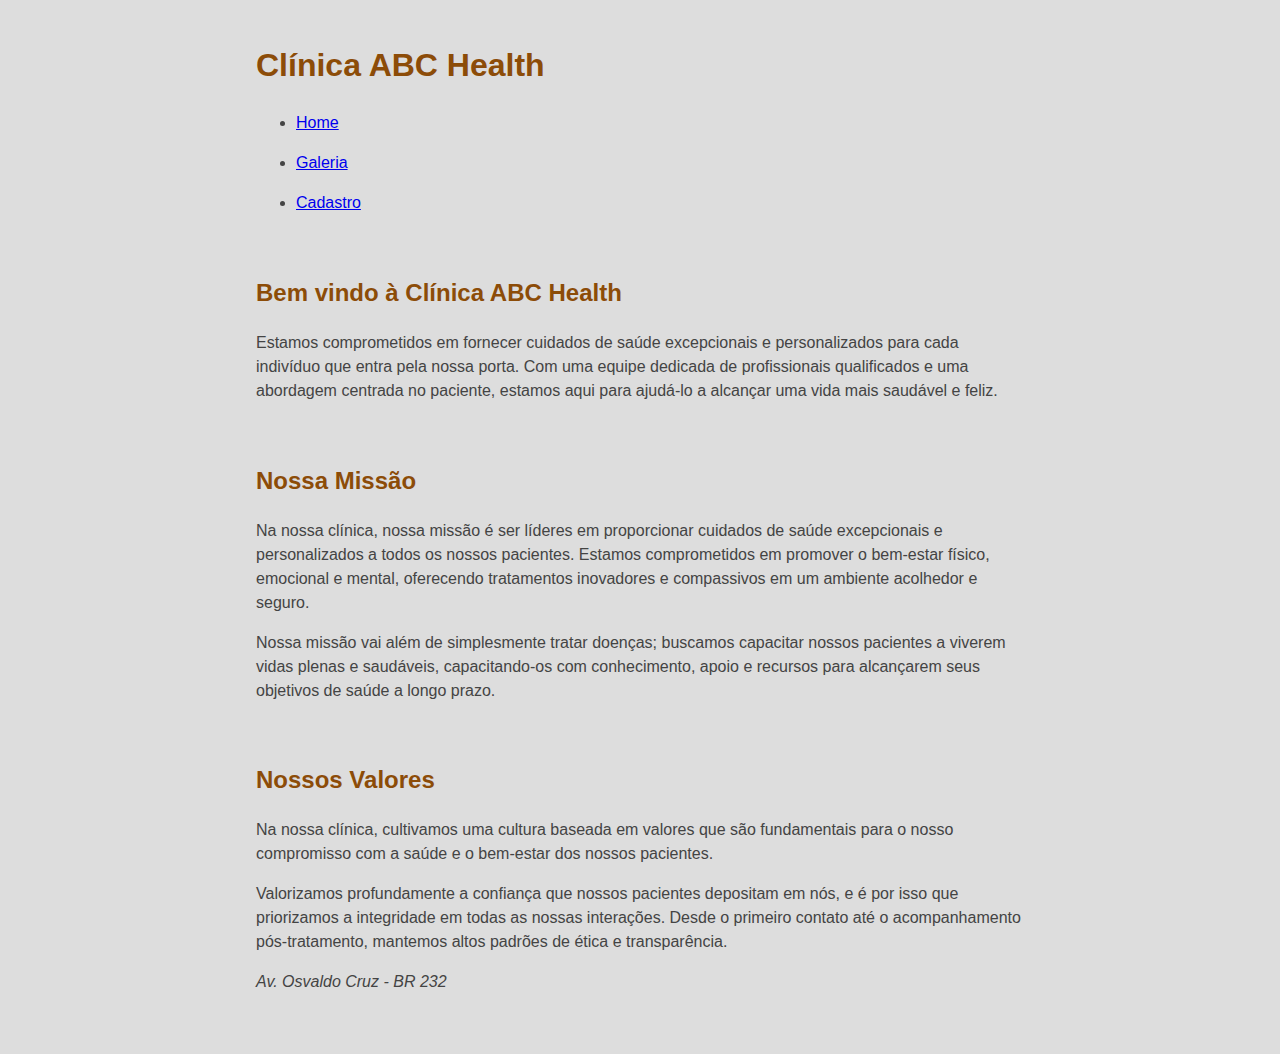
<file: index.html>
<!DOCTYPE html>
<html lang="en">
  <head>
    <meta charset="UTF-8" />
    <meta name="viewport" content="width=device-width, initial-scale=1.0" />
    <title>Clínica</title>
  </head>
  <link rel="stylesheet" type="text/css" href="styles.css" />
  <body>
    <h1>Clínica ABC Health</h1>
    <ul>
      <li><a href="index.html">Home</a></li>
    </ul>
    <ul>
      <li><a href="galery.html">Galeria</a></li>
    </ul>
    <ul>
      <li><a href="register.html">Cadastro</a></li>
    </ul>
    <br />
    <h2>Bem vindo à Clínica ABC Health</h2>
    <p>
      Estamos comprometidos em fornecer cuidados de saúde excepcionais e
      personalizados para cada indivíduo que entra pela nossa porta. Com uma
      equipe dedicada de profissionais qualificados e uma abordagem centrada no
      paciente, estamos aqui para ajudá-lo a alcançar uma vida mais saudável e
      feliz.
    </p>
    <br />
    <h2>Nossa Missão</h2>
    <p>
      Na nossa clínica, nossa missão é ser líderes em proporcionar cuidados de
      saúde excepcionais e personalizados a todos os nossos pacientes. Estamos
      comprometidos em promover o bem-estar físico, emocional e mental,
      oferecendo tratamentos inovadores e compassivos em um ambiente acolhedor e
      seguro.
    </p>
    <p>
      Nossa missão vai além de simplesmente tratar doenças; buscamos capacitar
      nossos pacientes a viverem vidas plenas e saudáveis, capacitando-os com
      conhecimento, apoio e recursos para alcançarem seus objetivos de saúde a
      longo prazo.
    </p>
    <br />
    <h2>Nossos Valores</h2>
    <p>
      Na nossa clínica, cultivamos uma cultura baseada em valores que são
      fundamentais para o nosso compromisso com a saúde e o bem-estar dos nossos
      pacientes.
    </p>
    <p>
      Valorizamos profundamente a confiança que nossos pacientes depositam em
      nós, e é por isso que priorizamos a integridade em todas as nossas
      interações. Desde o primeiro contato até o acompanhamento pós-tratamento,
      mantemos altos padrões de ética e transparência.
    </p>
    <p><i>Av. Osvaldo Cruz - BR 232</i></p>
    <br />
  </body>
</html>
</file>
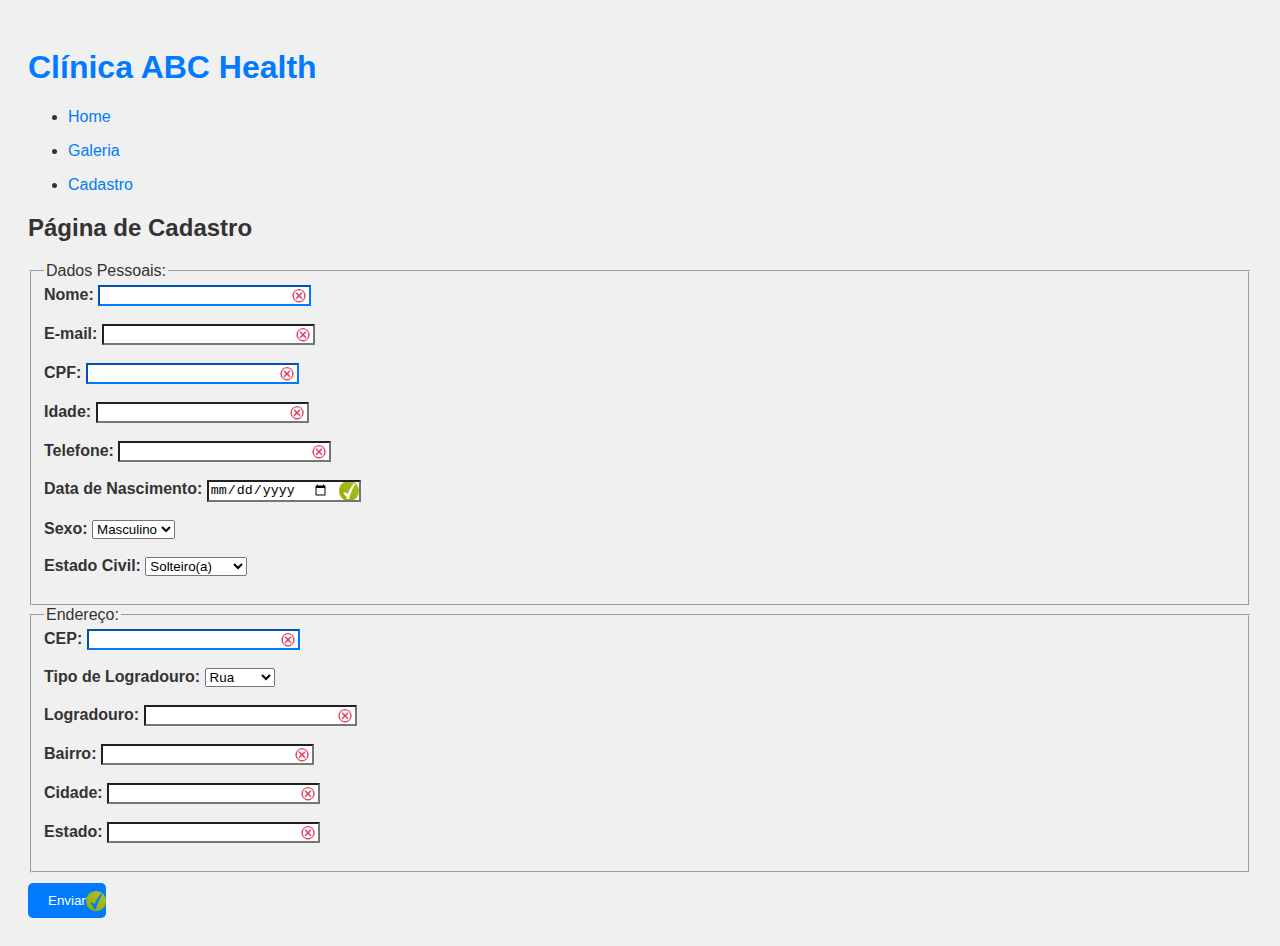
<file: cadastro.html>
<!DOCTYPE html>
<html lang="pt-br">
  <head>
    <meta charset="UTF-8" />
    <meta name="viewport" content="width=device-width, initial-scale=1.0" />
    <title>Página de Cadastro</title>
  </head>
  <link rel="stylesheet" type="text/css" href="style.css" />
  <body>
    <h1>Clínica ABC Health</h1>
    <ul>
      <li><a href="index.html">Home</a></li>
    </ul>
    <ul>
      <li><a href="galeria.html">Galeria</a></li>
    </ul>
    <ul>
      <li><a href="cadastro.html">Cadastro</a></li>
    </ul>
    <h2>Página de Cadastro</h2>
    <form action="processar_cadastro.php" method="POST">
      <fieldset>
        <legend>Dados Pessoais:</legend>
        <label for="nome">Nome:</label>
        <input type="text" id="nome" name="nome" required /><br /><br />

        <label for="email">E-mail:</label>
        <input type="email" id="email" name="email" required /><br /><br />

        <label for="cpf">CPF:</label>
        <input type="text" id="cpf" name="cpf" required /><br /><br />

        <label for="idade">Idade:</label>
        <input type="number" id="idade" name="idade" required /><br /><br />

        <label for="telefone">Telefone:</label>
        <input type="tel" id="telefone" name="telefone" required /><br /><br />

        <label for="data_nascimento">Data de Nascimento:</label>
        <input
          type="date"
          id="data_nascimento"
          name="data_nascimento"
        /><br /><br />

        <label for="sexo">Sexo:</label>
        <select id="sexo" name="sexo">
          <option value="masculino">Masculino</option>
          <option value="feminino">Feminino</option>
          <option value="outro">Outro</option></select
        ><br /><br />

        <label for="estado_civil">Estado Civil:</label>
        <select id="estado_civil" name="estado_civil">
          <option value="solteiro">Solteiro(a)</option>
          <option value="casado">Casado(a)</option>
          <option value="divorciado">Divorciado(a)</option>
          <option value="viuvo">Viúvo(a)</option></select
        ><br /><br />
      </fieldset>

      <fieldset>
        <legend>Endereço:</legend>
        <label for="cep">CEP:</label>
        <input type="text" id="cep" name="cep" required /><br /><br />

        <label for="tipo_logradouro">Tipo de Logradouro:</label>
        <select id="tipo_logradouro" name="tipo_logradouro">
          <option value="rua">Rua</option>
          <option value="avenida">Avenida</option>
          <option value="praca">Praça</option></select
        ><br /><br />

        <label for="logradouro">Logradouro:</label>
        <input
          type="text"
          id="logradouro"
          name="logradouro"
          required
        /><br /><br />

        <label for="bairro">Bairro:</label>
        <input type="text" id="bairro" name="bairro" required /><br /><br />

        <label for="cidade">Cidade:</label>
        <input type="text" id="cidade" name="cidade" required /><br /><br />

        <label for="estado">Estado:</label>
        <input type="text" id="estado" name="estado" required /><br /><br />
      </fieldset>

      <input type="submit" value="Enviar" />
    </form>
  </body>
</html>
</file>
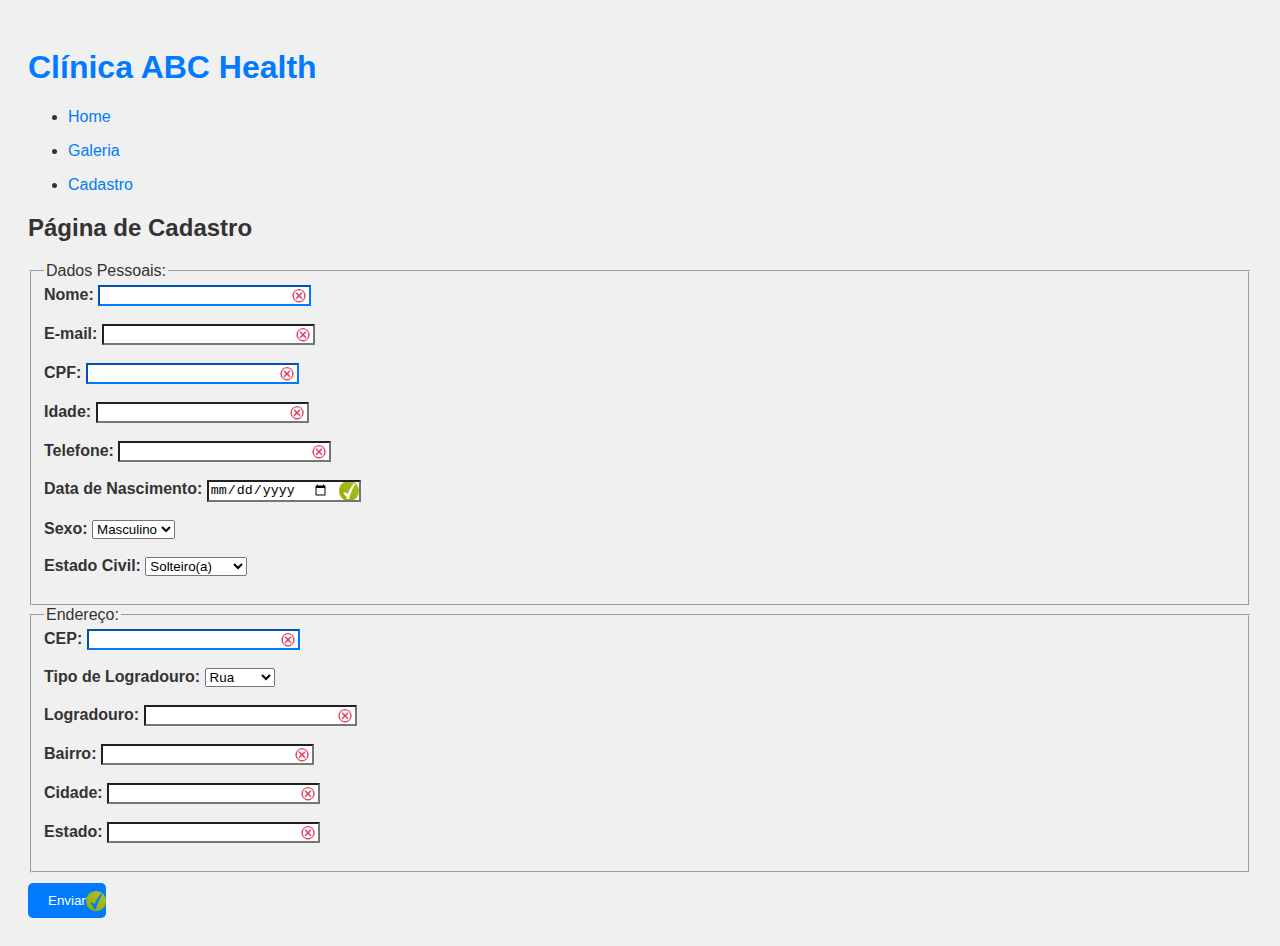
<file: register.html>
<!DOCTYPE html>
<html lang="pt-br">
  <head>
    <meta charset="UTF-8" />
    <meta name="viewport" content="width=device-width, initial-scale=1.0" />
    <title>Página de Cadastro</title>
  </head>
  <link rel="stylesheet" type="text/css" href="style.css" />
  <body>
    <h1>Clínica ABC Health</h1>
    <ul>
      <li><a href="index.html">Home</a></li>
    </ul>
    <ul>
      <li><a href="galery.html">Galeria</a></li>
    </ul>
    <ul>
      <li><a href="register.html">Cadastro</a></li>
    </ul>
    <h2>Página de Cadastro</h2>
    <form action="processar_cadastro.php" method="POST">
      <fieldset>
        <legend>Dados Pessoais:</legend>
        <label for="nome">Nome:</label>
        <input type="text" id="nome" name="nome" required /><br /><br />

        <label for="email">E-mail:</label>
        <input type="email" id="email" name="email" required /><br /><br />

        <label for="cpf">CPF:</label>
        <input type="text" id="cpf" name="cpf" required /><br /><br />

        <label for="idade">Idade:</label>
        <input type="number" id="idade" name="idade" required /><br /><br />

        <label for="telefone">Telefone:</label>
        <input type="tel" id="telefone" name="telefone" required /><br /><br />

        <label for="data_nascimento">Data de Nascimento:</label>
        <input
          type="date"
          id="data_nascimento"
          name="data_nascimento"
        /><br /><br />

        <label for="sexo">Sexo:</label>
        <select id="sexo" name="sexo">
          <option value="masculino">Masculino</option>
          <option value="feminino">Feminino</option>
          <option value="outro">Outro</option></select
        ><br /><br />

        <label for="estado_civil">Estado Civil:</label>
        <select id="estado_civil" name="estado_civil">
          <option value="solteiro">Solteiro(a)</option>
          <option value="casado">Casado(a)</option>
          <option value="divorciado">Divorciado(a)</option>
          <option value="viuvo">Viúvo(a)</option></select
        ><br /><br />
      </fieldset>

      <fieldset>
        <legend>Endereço:</legend>
        <label for="cep">CEP:</label>
        <input type="text" id="cep" name="cep" required /><br /><br />

        <label for="tipo_logradouro">Tipo de Logradouro:</label>
        <select id="tipo_logradouro" name="tipo_logradouro">
          <option value="rua">Rua</option>
          <option value="avenida">Avenida</option>
          <option value="praca">Praça</option></select
        ><br /><br />

        <label for="logradouro">Logradouro:</label>
        <input
          type="text"
          id="logradouro"
          name="logradouro"
          required
        /><br /><br />

        <label for="bairro">Bairro:</label>
        <input type="text" id="bairro" name="bairro" required /><br /><br />

        <label for="cidade">Cidade:</label>
        <input type="text" id="cidade" name="cidade" required /><br /><br />

        <label for="estado">Estado:</label>
        <input type="text" id="estado" name="estado" required /><br /><br />
      </fieldset>

      <input type="submit" value="Enviar" />
    </form>
  </body>
</html>
</file>
<file: styles.css>
body {
  background-color: #ddd;
  font-family: "Helvetica Neue", sans-serif;
  color: #444;
  line-height: 1.5;
  width: 60%;
  margin: 0 auto;
  padding: 20px 0;
}

main {
  background-color: white;
  padding: 20px;
}

h1,
h2 {
  color: rgb(140, 76, 8);
}

section {
  margin-top: 0px;
  padding-bottom: 5px;
  border-top: solid 1px gray;
}
</file>
<file: style.css>
/* 1. Aprimoramento Geral */
body {
  font-family: "Helvetica Neue", sans-serif;
  background-color: #f0f0f0; /* Fundo mais claro */
  color: #333; /* Cor do texto mais escura */
  padding: 20px; /* Espaçamento interno */
}

h1 {
  color: #007bff; /* Cor azul para o cabeçalho */
}

a {
  color: #007bff; /* Cor azul para os links */
  text-decoration: none; /* Remover sublinhado padrão */
}

a:hover {
  text-decoration: underline; /* Adicionar sublinhado ao passar o mouse */
}

/* 2. Estilização dos Campos do Formulário com Ícones de Validade */
input:invalid {
  background-image: url("register/invalid.png");
  background-size: 20px 20px;
  background-position: right center;
  background-repeat: no-repeat;
  padding-right: 30px;
}

input:valid {
  background-image: url("register/valid.png");
  background-size: 20px 20px;
  background-position: right center;
  background-repeat: no-repeat;
  padding-right: 30px;
}

/* 3. Regra para Estilizar o Cabeçalho com um Seletor de ID */
#titulo-principal {
  font-size: 24px;
  font-weight: bold;
  color: #333;
  margin-bottom: 20px; /* Espaçamento inferior */
}

/* 4. Regra para Estilizar os Campos de Entrada de Texto com um Seletor de Classe */
.input-texto {
  border: 1px solid #ccc; /* Borda cinza */
  padding: 8px; /* Espaçamento interno */
  border-radius: 5px; /* Cantos arredondados */
  width: 100%; /* Largura total */
}

/* 5. Regra para Estilizar as Etiquetas dentro dos Campos de Formulário com um Seletor de Descendente */
fieldset label {
  font-weight: bold;
}

/* 6. Regra para Estilizar os Botões de Envio com um Seletor de Irmão Adjacente */
input[type="submit"] {
  background-color: #007bff; /* Cor de fundo azul */
  color: #fff; /* Cor do texto branco */
  border: none; /* Sem borda */
  padding: 10px 20px; /* Espaçamento interno */
  border-radius: 5px; /* Cantos arredondados */
  cursor: pointer; /* Cursor de apontar */
  margin-top: 10px; /* Espaçamento superior */
}

/* 7. Estilização dos Links Utilizando Pseudo-classes */
a:visited {
  color: #6610f2; /* Cor roxa para links visitados */
}

/* 8. Regra para Estilizar Campos de Entrada de Texto com uma Etiqueta Associada Utilizando a Pseudo-classe :has */
input:invalid:has(+ label) {
  color: red; /* Cor do texto vermelho quando inválido */
}

input:valid:has(+ label) {
  color: green; /* Cor do texto verde quando válido */
}

/* 9. Regra para Estilizar os Elementos de Opção dentro de um Select Utilizando a Pseudo-classe :is */
select:is(option) {
  font-style: italic;
}

/* 10. Regra para Estilizar o Primeiro Filho de um Elemento Utilizando a Pseudo-classe :first-child */
fieldset:first-child input[type="text"] {
  border-color: #007bff;
}

/* 11. Regra para Estilizar o Primeiro Tipo de Entrada de Texto Utilizando a Pseudo-classe :first-of-type */
fieldset input[type="text"]:first-of-type {
  border-color: #007bff;
}
</file>
